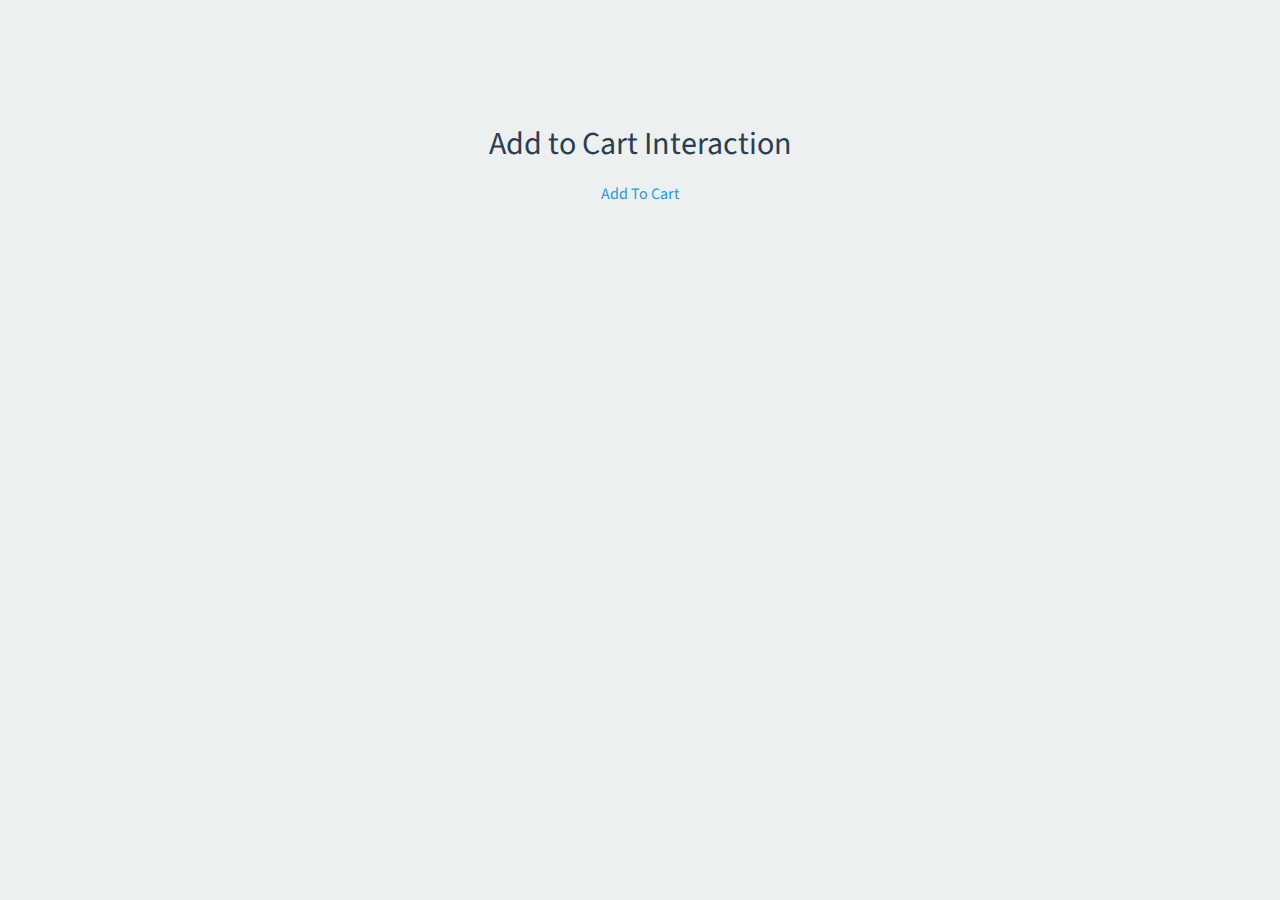
<file: portailPromo_web/src/main/webapp/commercant/fichesPromotion/add-to-cart-interaction/add-to-cart-interaction/index.html>
<!doctype html>
<html lang="en" class="no-js">
<head>
	<meta charset="UTF-8">
	<meta name="viewport" content="width=device-width, initial-scale=1">
	<link href="https://fonts.googleapis.com/css?family=Source+Sans+Pro:400,600,700" rel="stylesheet">
	<link rel="stylesheet" href="css/reset.css"> <!-- CSS reset -->
	<link rel="stylesheet" href="css/style.css"> <!-- Resource style -->
  	
	<title>Add to Cart Interaction | CodyHouse</title>
</head>
<body>
<main>
	<h1>Add to Cart Interaction</h1>
	<a href="#0" class="cd-add-to-cart" data-price="25.99">Add To Cart</a>
</main>

<div class="cd-cart-container empty">
	<a href="#0" class="cd-cart-trigger">
		Cart
		<ul class="count"> <!-- cart items count -->
			<li>0</li>
			<li>0</li>
		</ul> <!-- .count -->
	</a>

	<div class="cd-cart">
		<div class="wrapper">
			<header>
				<h2>Cart</h2>
				<span class="undo">Item removed. <a href="#0">Undo</a></span>
			</header>
			
			<div class="body">
				<ul>
					<!-- products added to the cart will be inserted here using JavaScript -->
				</ul>
			</div>

			<footer>
				<a href="#0" class="checkout btn"><em>Checkout - $<span>0</span></em></a>
			</footer>
		</div>
	</div> <!-- .cd-cart -->
</div> <!-- cd-cart-container -->
	
<script src="https://ajax.googleapis.com/ajax/libs/jquery/2.2.4/jquery.min.js"></script>
<script>
	if( !window.jQuery ) document.write('<script src="js/jquery-3.0.0.min.js"><\/script>');
</script>
<script src="js/main.js"></script> <!-- Resource jQuery -->
</body>
</html>
</file>
<file: portailPromo_web/src/main/webapp/commercant/fichesPromotion/add-to-cart-interaction/add-to-cart-interaction/css/style.css>
/* -------------------------------- 

Primary style

-------------------------------- */
*, *::after, *::before {
  box-sizing: border-box;
}

html {
  font-size: 62.5%;
  -webkit-font-smoothing: antialiased;
  -moz-osx-font-smoothing: grayscale;
}

body {
  font-size: 1.6rem;
  font-family: "Source Sans Pro", sans-serif;
  color: #2b3e51;
  background-color: #ecf0f1;
}

a {
  color: #2c97de;
  text-decoration: none;
}

img {
  max-width: 100%;
}

main {
  text-align: center;
  padding: 2em 5%;
}

h1 {
  font-size: 2rem;
  padding: 3em 0 .8em;
}
@media only screen and (min-width: 768px) {
  h1 {
    font-size: 3.2rem;
  }
}

.cd-add-to-cart {

}
.cd-add-to-cart:hover {

}
.cd-add-to-cart:active {
  -webkit-transform: scale(0.9);
      -ms-transform: scale(0.9);
          transform: scale(0.9);
}

/* -------------------------------- 

Main Components 

-------------------------------- */
.cd-cart-container::before {
  /* dark bg layer visible when the cart is open */
  content: '';
  position: fixed;
  z-index: 1;
  height: 100vh;
  width: 100vw;
  top: 0;
  left: 0;
  background: rgba(0, 0, 0, 0.5);
  opacity: 0;
  visibility: hidden;
  -webkit-transition: opacity .4s, visibility .4s;
  transition: opacity .4s, visibility .4s;
}

.cd-cart-container.cart-open::before {
  opacity: 1;
  visibility: visible;
}

.cd-cart-trigger,
.cd-cart {
  position: fixed;
  bottom: 20px;
  right: 5%;
  -webkit-transition: -webkit-transform .2s;
  transition: -webkit-transform .2s;
  transition: transform .2s;
  transition: transform .2s, -webkit-transform .2s;
  /* Force Hardware Acceleration in WebKit */
  -webkit-transform: translateZ(0);
          transform: translateZ(0);
  -webkit-backface-visibility: hidden;
  will-change: transform;
  backface-visibility: hidden;
}
.empty .cd-cart-trigger, .empty
.cd-cart {
  /* hide cart */
  -webkit-transform: translateY(150px);
      -ms-transform: translateY(150px);
          transform: translateY(150px);
}
@media only screen and (min-width: 1170px) {
  .cd-cart-trigger,
  .cd-cart {
    bottom: 40px;
  }
}

.cd-cart-trigger {
  /* button that triggers the cart content */
  z-index: 3;
  height: 72px;
  width: 72px;
  /* replace text with image */
  text-indent: 100%;
  color: transparent;
  white-space: nowrap;
}
.cd-cart-trigger::after, .cd-cart-trigger::before {
  /* used to create the cart/'X' icon */
  content: '';
  position: absolute;
  left: 50%;
  top: 50%;
  bottom: auto;
  right: auto;
  -webkit-transform: translateX(-50%) translateY(-50%);
      -ms-transform: translateX(-50%) translateY(-50%);
          transform: translateX(-50%) translateY(-50%);
  height: 100%;
  width: 100%;
  background: url(../img/cd-icons-cart-close.svg) no-repeat 0 0;
  -webkit-transition: opacity .2s, -webkit-transform .2s;
  transition: opacity .2s, -webkit-transform .2s;
  transition: opacity .2s, transform .2s;
  transition: opacity .2s, transform .2s, -webkit-transform .2s;
}
.cd-cart-trigger::after {
  /* 'X' icon */
  background-position: -72px 0;
  opacity: 0;
  -webkit-transform: translateX(-50%) translateY(-50%) rotate(90deg);
      -ms-transform: translateX(-50%) translateY(-50%) rotate(90deg);
          transform: translateX(-50%) translateY(-50%) rotate(90deg);
}
.cart-open .cd-cart-trigger::before {
  opacity: 0;
}
.cart-open .cd-cart-trigger::after {
  opacity: 1;
  -webkit-transform: translateX(-50%) translateY(-50%);
      -ms-transform: translateX(-50%) translateY(-50%);
          transform: translateX(-50%) translateY(-50%);
}
.cd-cart-trigger .count {
  /* number of items indicator */
  position: absolute;
  top: -10px;
  right: -10px;
  height: 28px;
  width: 28px;
  background: #e94b35;
  color: #ffffff;
  font-size: 1.5rem;
  font-weight: bold;
  border-radius: 50%;
  text-indent: 0;
  -webkit-transition: -webkit-transform .2s .5s;
  transition: -webkit-transform .2s .5s;
  transition: transform .2s .5s;
  transition: transform .2s .5s, -webkit-transform .2s .5s;
}
.cd-cart-trigger .count li {
  /* this is the number of items in the cart */
  position: absolute;
  -webkit-transform: translateZ(0);
          transform: translateZ(0);
  left: 50%;
  top: 50%;
  bottom: auto;
  right: auto;
  -webkit-transform: translateX(-50%) translateY(-50%);
      -ms-transform: translateX(-50%) translateY(-50%);
          transform: translateX(-50%) translateY(-50%);
}
.cd-cart-trigger .count li:last-of-type {
  visibility: hidden;
}
.cd-cart-trigger .count.update-count li:last-of-type {
  -webkit-animation: cd-qty-enter .15s;
          animation: cd-qty-enter .15s;
  -webkit-animation-direction: forwards;
          animation-direction: forwards;
}
.cd-cart-trigger .count.update-count li:first-of-type {
  -webkit-animation: cd-qty-leave .15s;
          animation: cd-qty-leave .15s;
  -webkit-animation-direction: forwards;
          animation-direction: forwards;
}
.cart-open .cd-cart-trigger .count {
  -webkit-transition: -webkit-transform .2s 0s;
  transition: -webkit-transform .2s 0s;
  transition: transform .2s 0s;
  transition: transform .2s 0s, -webkit-transform .2s 0s;
  -webkit-transform: scale(0);
      -ms-transform: scale(0);
          transform: scale(0);
}
.empty .cd-cart-trigger .count {
  /* fix bug - when cart is empty, do not animate count */
  -webkit-transform: scale(1);
      -ms-transform: scale(1);
          transform: scale(1);
}
.cd-cart-trigger:hover + div .wrapper {
  box-shadow: 0 6px 40px rgba(0, 0, 0, 0.3);
}
.cart-open .cd-cart-trigger:hover + div .wrapper {
  box-shadow: 0 4px 30px rgba(0, 0, 0, 0.17);
}

.cd-cart {
  /* cart content */
  z-index: 2;
  width: 90%;
  max-width: 440px;
  height: 400px;
  max-height: 90%;
  pointer-events: none;
}
.cd-cart .wrapper {
  position: absolute;
  bottom: 0;
  right: 0;
  z-index: 2;
  overflow: hidden;
  height: 72px;
  width: 72px;
  border-radius: 6px;
  -webkit-transition: height .4s .1s, width  .4s .1s, box-shadow .3s;
  transition: height .4s .1s, width  .4s .1s, box-shadow .3s;
  -webkit-transition-timing-function: cubic-bezier(0.67, 0.17, 0.32, 0.95);
          transition-timing-function: cubic-bezier(0.67, 0.17, 0.32, 0.95);
  background: #ffffff;
  box-shadow: 0 4px 30px rgba(0, 0, 0, 0.17);
  pointer-events: auto;
}
.cd-cart header, .cd-cart footer {
  position: absolute;
  z-index: 2;
  left: 0;
  width: 100%;
}
.cd-cart header, .cd-cart .body {
  opacity: 0;
}
.cd-cart header {
  top: 0;
  border-radius: 6px 6px 0 0;
  padding: 0 1.4em;
  height: 40px;
  line-height: 40px;
  background-color: #ffffff;
  -webkit-transition: opacity .2s 0s;
  transition: opacity .2s 0s;
  border-bottom: 1px solid #e6e6e6;
}
.cd-cart header::after {
  clear: both;
  content: "";
  display: block;
}
.cd-cart footer {
  bottom: 0;
  border-radius: 0 0 6px 6px;
  box-shadow: 0 -2px 20px rgba(0, 0, 0, 0.15);
  background: #ffffff;
}
.cd-cart h2 {
  text-transform: uppercase;
  display: inline-block;
  font-size: 1.4rem;
  font-weight: 700;
  letter-spacing: .1em;
}
.cd-cart .undo {
  float: right;
  font-size: 1.2rem;
  opacity: 0;
  visibility: hidden;
  -webkit-transition: opacity .2s, visibility .2s;
  transition: opacity .2s, visibility .2s;
  color: #808b97;
}
.cd-cart .undo a {
  text-decoration: underline;
  color: #2b3e51;
}
.cd-cart .undo a:hover {
  color: #2c97de;
}
.cd-cart .undo.visible {
  opacity: 1;
  visibility: visible;
}
.cd-cart .checkout {
  display: block;
  height: 72px;
  line-height: 72px;
  margin-right: 72px;
  background: #2c97de;
  color: rgba(255, 255, 255, 0);
  text-align: center;
  font-size: 1.8rem;
  font-weight: 600;
  -webkit-transition: all .2s 0s;
  transition: all .2s 0s;
}
.cd-cart .checkout:hover {
  background: #399ee0;
}
.cd-cart .checkout em {
  position: relative;
  display: inline-block;
  -webkit-transform: translateX(40px);
      -ms-transform: translateX(40px);
          transform: translateX(40px);
  -webkit-transition: -webkit-transform 0s .2s;
  transition: -webkit-transform 0s .2s;
  transition: transform 0s .2s;
  transition: transform 0s .2s, -webkit-transform 0s .2s;
}
.cd-cart .checkout em::after {
  position: absolute;
  top: 50%;
  bottom: auto;
  -webkit-transform: translateY(-50%);
      -ms-transform: translateY(-50%);
          transform: translateY(-50%);
  right: 0;
  content: '';
  height: 24px;
  width: 24px;
  background: url(../img/cd-icon-arrow-next.svg) no-repeat center center;
  opacity: 0;
  -webkit-transition: opacity .2s;
  transition: opacity .2s;
}
.cd-cart .body {
  position: relative;
  z-index: 1;
  height: calc(100% - 40px);
  padding: 20px 0 10px;
  margin: 40px 0 10px;
  overflow: auto;
  -webkit-overflow-scrolling: touch;
  -webkit-transition: opacity .2s;
  transition: opacity .2s;
}
.cd-cart .body ul {
  overflow: hidden;
  padding: 0 1.4em;
  position: relative;
  padding-bottom: 90px;
}
.cd-cart .body li {
  position: relative;
  opacity: 0;
  -webkit-transform: translateX(80px);
      -ms-transform: translateX(80px);
          transform: translateX(80px);
  -webkit-transition: opacity 0s .2s, -webkit-transform 0s .2s;
  transition: opacity 0s .2s, -webkit-transform 0s .2s;
  transition: opacity 0s .2s, transform 0s .2s;
  transition: opacity 0s .2s, transform 0s .2s, -webkit-transform 0s .2s;
}
.cd-cart .body li::after {
  clear: both;
  content: "";
  display: block;
}
.cd-cart .body li:not(:last-of-type) {
  margin-bottom: 20px;
}
.cd-cart .body li.deleted {
  /* this class is added to an item when it is removed form the cart */
  position: absolute;
  left: 1.4em;
  width: calc(100% - 2.8em);
  opacity: 0;
  -webkit-animation: cd-item-slide-out .3s forwards;
          animation: cd-item-slide-out .3s forwards;
}
.cd-cart .body li.deleted.undo-deleted {
  /* used to reinsert an item deleted from the cart when user clicks 'Undo' */
  -webkit-animation: cd-item-slide-in .3s forwards;
          animation: cd-item-slide-in .3s forwards;
}
.cd-cart .body li.deleted + li {
  -webkit-animation: cd-item-move-up-mobile .3s;
          animation: cd-item-move-up-mobile .3s;
  -webkit-animation-fill-mode: forwards;
          animation-fill-mode: forwards;
}
.cd-cart .body li.undo-deleted + li {
  -webkit-animation: cd-item-move-down-mobile .3s;
          animation: cd-item-move-down-mobile .3s;
  -webkit-animation-fill-mode: forwards;
          animation-fill-mode: forwards;
}
.cd-cart .product-image {
  display: inline-block;
  float: left;
  /* the image height determines the height of the list item - in this case height = width */
  width: 50px;
}
.cd-cart .product-image img {
  display: block;
}
.cd-cart .product-details {
  position: relative;
  display: inline-block;
  float: right;
  width: calc( 100% - 50px);
  padding: 0.3em 0 0 0.5em;
}
.cd-cart .product-details::after {
  clear: both;
  content: "";
  display: block;
}
.cd-cart h3, .cd-cart .price {
  font-weight: bold;
}
.cd-cart h3 {
  width: 70%;
  float: left;
  /* truncate title with dots if too long */
  white-space: nowrap;
  text-overflow: ellipsis;
  overflow: hidden;
}
.cd-cart h3 a {
  color: #2b3e51;
}
.cd-cart h3 a:hover {
  color: #2c97de;
}
.cd-cart .price {
  float: right;
  width: 30%;
  text-align: right;
}
.cd-cart .actions {
  font-size: 1.4rem;
  height: 1.6em;
  line-height: 1.6em;
}
.cd-cart .actions::after {
  clear: both;
  content: "";
  display: block;
}
.cd-cart .delete-item, .cd-cart .quantity {
  float: left;
  color: #808b97;
  -webkit-backface-visibility: hidden;
  backface-visibility: hidden;
}
.cd-cart .delete-item {
  margin-right: 1em;
}
.cd-cart .delete-item:hover {
  color: #e94b35;
}
.cd-cart .quantity label {
  display: inline-block;
  margin-right: .3em;
}
.cd-cart .select {
  position: relative;
}
.cd-cart .select::after {
  /* switcher arrow for select element */
  content: '';
  position: absolute;
  z-index: 1;
  right: 0;
  top: 50%;
  -webkit-transform: translateY(-50%);
      -ms-transform: translateY(-50%);
          transform: translateY(-50%);
  display: block;
  width: 12px;
  height: 12px;
  background: url(../img/cd-icon-select.svg) no-repeat center center;
  pointer-events: none;
}
.cd-cart select {
  position: relative;
  padding: 0 1em 0 0;
  cursor: pointer;
  -webkit-appearance: none;
     -moz-appearance: none;
          appearance: none;
  background: transparent;
  border: none;
  border-radius: 0;
  font-size: 1.4rem;
  margin: 0;
  color: #808b97;
}
.cd-cart select:focus {
  outline: none;
  color: #2b3e51;
  box-shadow: 0 1px 0 currentColor;
}
.cd-cart select::-ms-expand {
  /* hide default select arrow on IE */
  display: none;
}
.cart-open .cd-cart .wrapper {
  height: 100%;
  width: 100%;
  -webkit-transition-delay: 0s;
          transition-delay: 0s;
}
.cart-open .cd-cart header, .cart-open .cd-cart .body {
  opacity: 1;
}
.cart-open .cd-cart header {
  -webkit-transition: opacity .2s .2s;
  transition: opacity .2s .2s;
}
.cart-open .cd-cart .body {
  -webkit-transition: opacity 0s;
  transition: opacity 0s;
}
.cart-open .cd-cart .body li {
  -webkit-transition: opacity .3s .2s, -webkit-transform .3s .2s;
  transition: opacity .3s .2s, -webkit-transform .3s .2s;
  transition: transform .3s .2s, opacity .3s .2s;
  transition: transform .3s .2s, opacity .3s .2s, -webkit-transform .3s .2s;
  opacity: 1;
  -webkit-transform: translateX(0);
      -ms-transform: translateX(0);
          transform: translateX(0);
}
.cart-open .cd-cart .body li:nth-of-type(2) {
  -webkit-transition-duration: .4s;
          transition-duration: .4s;
}
.cart-open .cd-cart .body li:nth-of-type(3) {
  -webkit-transition-duration: .5s;
          transition-duration: .5s;
}
.cart-open .cd-cart .body li:nth-of-type(4), .cart-open .cd-cart .body li:nth-of-type(5) {
  -webkit-transition-duration: .55s;
          transition-duration: .55s;
}
.cart-open .cd-cart .checkout {
  color: #ffffff;
  -webkit-transition: color .2s .3s;
  transition: color .2s .3s;
}
.cart-open .cd-cart .checkout em {
  -webkit-transform: translateX(0);
      -ms-transform: translateX(0);
          transform: translateX(0);
  -webkit-transition: padding .2s 0s, -webkit-transform .2s .3s;
  transition: padding .2s 0s, -webkit-transform .2s .3s;
  transition: transform .2s .3s, padding .2s 0s;
  transition: transform .2s .3s, padding .2s 0s, -webkit-transform .2s .3s;
}
.cart-open .cd-cart .checkout:hover em {
  padding-right: 30px;
}
.cart-open .cd-cart .checkout:hover em::after {
  opacity: 1;
}
@media only screen and (min-width: 768px) {
  .cd-cart .body li:not(:last-of-type) {
    margin-bottom: 14px;
  }
  .cd-cart .body li.deleted + li {
    -webkit-animation: cd-item-move-up .3s;
            animation: cd-item-move-up .3s;
  }
  .cd-cart .body li.undo-deleted + li {
    -webkit-animation: cd-item-move-down .3s;
            animation: cd-item-move-down .3s;
  }
  .cd-cart .checkout {
    font-size: 2.4rem;
  }
  .cd-cart .product-image {
    width: 90px;
  }
  .cd-cart .product-details {
    padding: 1.4em 0 0 1em;
    width: calc( 100% - 90px);
  }
  .cd-cart h3, .cd-cart .price {
    font-size: 1.8rem;
  }
}

@-webkit-keyframes cd-qty-enter {
  0% {
    opacity: 0;
    visibility: hidden;
    -webkit-transform: translateX(-50%) translateY(0);
            transform: translateX(-50%) translateY(0);
  }
  100% {
    opacity: 1;
    visibility: visible;
    -webkit-transform: translateX(-50%) translateY(-50%);
            transform: translateX(-50%) translateY(-50%);
  }
}

@keyframes cd-qty-enter {
  0% {
    opacity: 0;
    visibility: hidden;
    -webkit-transform: translateX(-50%) translateY(0);
            transform: translateX(-50%) translateY(0);
  }
  100% {
    opacity: 1;
    visibility: visible;
    -webkit-transform: translateX(-50%) translateY(-50%);
            transform: translateX(-50%) translateY(-50%);
  }
}
@-webkit-keyframes cd-qty-leave {
  0% {
    opacity: 1;
    visibility: visible;
    -webkit-transform: translateX(-50%) translateY(-50%);
            transform: translateX(-50%) translateY(-50%);
  }
  100% {
    opacity: 0;
    visibility: hidden;
    -webkit-transform: translateX(-50%) translateY(-100%);
            transform: translateX(-50%) translateY(-100%);
  }
}
@keyframes cd-qty-leave {
  0% {
    opacity: 1;
    visibility: visible;
    -webkit-transform: translateX(-50%) translateY(-50%);
            transform: translateX(-50%) translateY(-50%);
  }
  100% {
    opacity: 0;
    visibility: hidden;
    -webkit-transform: translateX(-50%) translateY(-100%);
            transform: translateX(-50%) translateY(-100%);
  }
}
@-webkit-keyframes cd-item-move-up-mobile {
  0% {
    padding-top: 70px;
  }
  100% {
    padding-top: 0px;
  }
}
@keyframes cd-item-move-up-mobile {
  0% {
    padding-top: 70px;
  }
  100% {
    padding-top: 0px;
  }
}
@-webkit-keyframes cd-item-move-up {
  0% {
    padding-top: 104px;
  }
  100% {
    padding-top: 0px;
  }
}
@keyframes cd-item-move-up {
  0% {
    padding-top: 104px;
  }
  100% {
    padding-top: 0px;
  }
}
@-webkit-keyframes cd-item-move-down-mobile {
  0% {
    padding-top: 0px;
  }
  100% {
    padding-top: 70px;
  }
}
@keyframes cd-item-move-down-mobile {
  0% {
    padding-top: 0px;
  }
  100% {
    padding-top: 70px;
  }
}
@-webkit-keyframes cd-item-move-down {
  0% {
    padding-top: 0px;
  }
  100% {
    padding-top: 104px;
  }
}
@keyframes cd-item-move-down {
  0% {
    padding-top: 0px;
  }
  100% {
    padding-top: 104px;
  }
}
@-webkit-keyframes cd-item-slide-out {
  0% {
    -webkit-transform: translateX(0);
            transform: translateX(0);
    opacity: 1;
  }
  100% {
    -webkit-transform: translateX(80px);
            transform: translateX(80px);
    opacity: 0;
  }
}
@keyframes cd-item-slide-out {
  0% {
    -webkit-transform: translateX(0);
            transform: translateX(0);
    opacity: 1;
  }
  100% {
    -webkit-transform: translateX(80px);
            transform: translateX(80px);
    opacity: 0;
  }
}
@-webkit-keyframes cd-item-slide-in {
  100% {
    -webkit-transform: translateX(0);
            transform: translateX(0);
    opacity: 1;
  }
  0% {
    -webkit-transform: translateX(80px);
            transform: translateX(80px);
    opacity: 0;
  }
}
@keyframes cd-item-slide-in {
  100% {
    -webkit-transform: translateX(0);
            transform: translateX(0);
    opacity: 1;
  }
  0% {
    -webkit-transform: translateX(80px);
            transform: translateX(80px);
    opacity: 0;
  }
}
</file>
